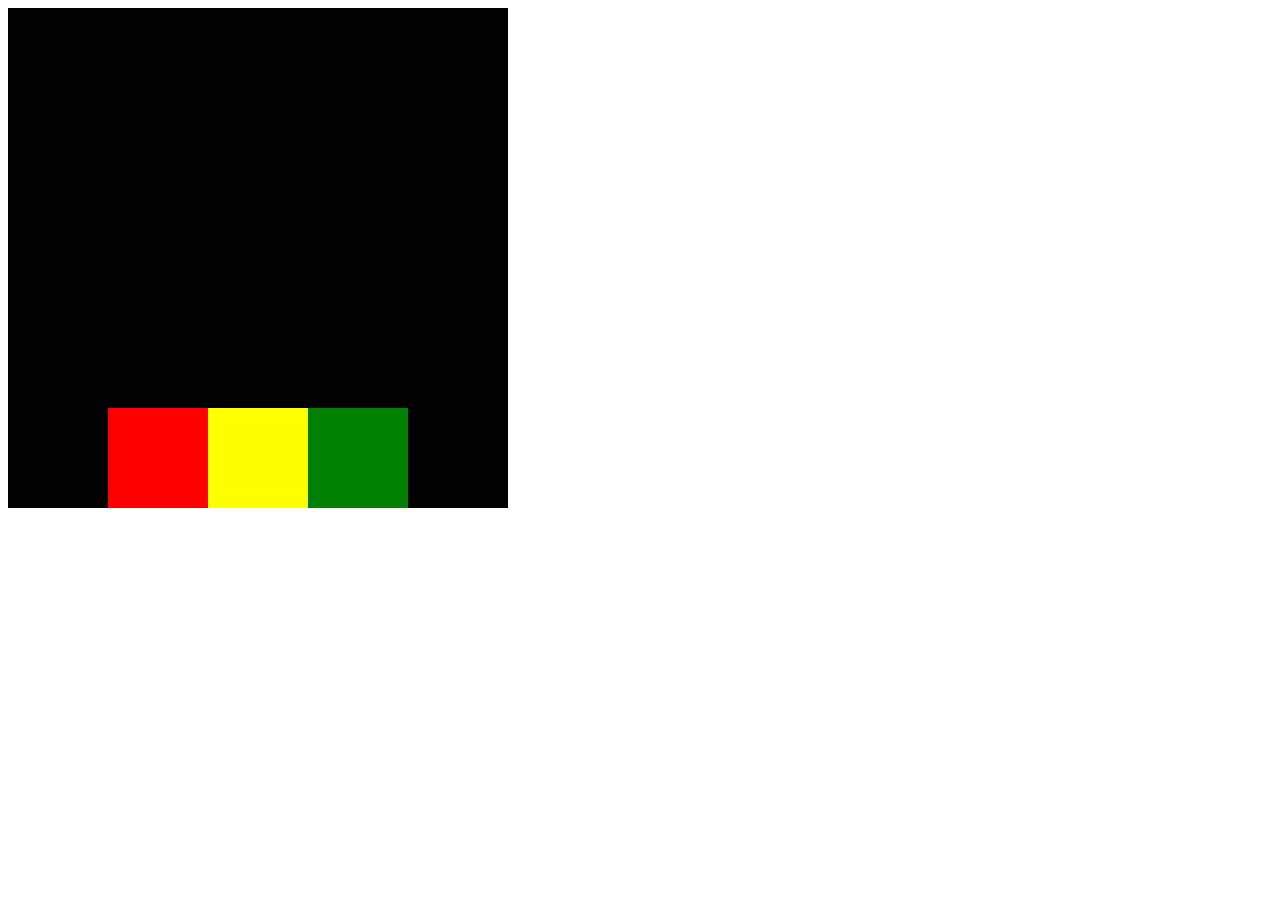
<file: CONCETPS/flexbox.html>
<!-- Let's understand the concept of flex box -->
<!-- generally, elements down to bottom align rehte hai(upper se nicche) -->
<!-- But, agar humko side by side align krna h kaise krenge??? ==> using flexbox -->

<!-- 
    1       using flexbox
    2     ===================>   1  2  3
    3      display: flex
    This propoerty is applied to the parent of the childs whom we want to align horizontally
 -->


 <!-- When we apply dispaly:flex
      Two imaginary axis comes into the picture 
        1) justify-content (left se right)===> mtlb basically width(x-axis) ke uper kaam krne ke liye yeh use hoga (left to right)
        2) align-items (top se bottom)===> height(y-axis) pe kaam krne ke liye use hoga (top tpo bottom)
-->

<!DOCTYPE html>
<html lang="en">
<head>
    <meta charset="UTF-8">
    <meta name="viewport" content="width=device-width, initial-scale=1.0">
    <title>Document</title>
    <link rel="stylesheet" href="style.css">
</head>
<body>
    <div id="parent">
        <div id="child1"></div>
        <div id="child2"></div>
        <div id="child3"></div>
    </div>
</body>
</html>
</file>
<file: CONCETPS/style.css>
#parent{
    /* display:flex will make it's child aligned horizontally */
    display:flex; 

    /* saare child elements width ke center m aa jayenge qki justify-contetn width ke liye use hota ahi */ 
    /* justify-content: center;     */


    /* saare child elements width ke start m aa jayenge qki justify-contetn width ke liye use hota ahi*/ 
    /* justify-content: flex-start;     */


    /* saare child elements width ke end m aa jayenge qki justify-contetn width ke liye use hota ahi */
    /* justify-content: flex-end;     */


    /* saare child elements width ke bich m space aa jayengi qki justify-contetn width ke liye use hota ahi*/
    /* justify-content: space-between;   */


    /* align-items => use hota hai height ke liye */
    /* same above concept but for the height(y-axis) */
    /* align-items: center; */

    /* align-items: start; */

    /* align-items: end; */


    /* we can use both properties  */
    justify-content: center;
    align-items: end;

    width:500px;
    height:500px;
    background-color: black;
}

#child1{
    width:100px;
    height:100px;
    background-color: red;
}
#child2{
    width:100px;
    height:100px;
    background-color: yellow;
}
#child3{
    width:100px;
    height:100px;
    background-color: green;
}
</file>
